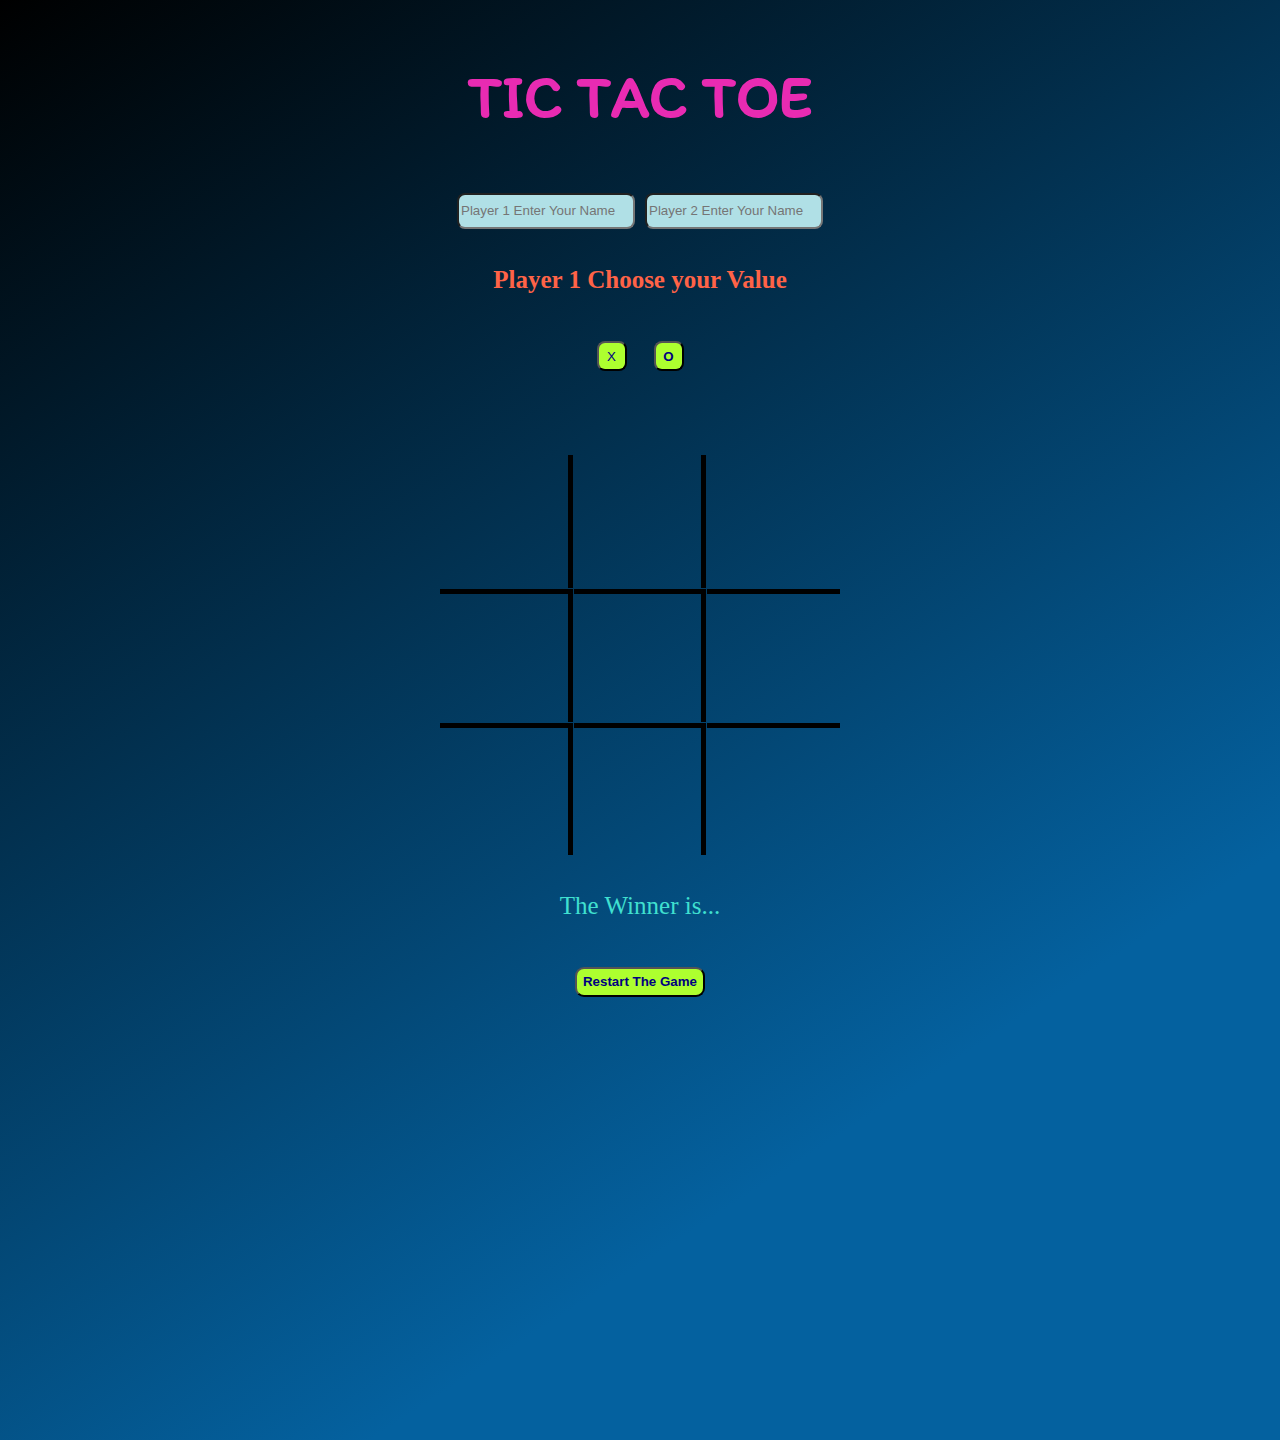
<file: index.html>
<!DOCTYPE html>
<html lang="en">
<head>
  <meta charset="UTF-8">
  <meta http-equiv="X-UA-Compatible" content="IE=edge">
  <meta name="viewport" content="width=device-width, initial-scale=1.0">
  <title>Tic Tac Toe</title>
  <link rel="stylesheet" href="style.css">
  <link rel="preconnect" href="https://fonts.gstatic.com">
<link href="https://fonts.googleapis.com/css2?family=Itim&display=swap" rel="stylesheet">
</head>
<body>
  <h1 class="gameTitle">TIC TAC TOE</h1>
  <h2><input id="player1Name" placeholder="Player 1 Enter Your Name" type="text">
  <input id="player2Name" placeholder="Player 2 Enter Your Name" type="text"></h2>
  <div id="message">Player 1 Choose your Value</div>
  <br><button class="xbtn">X</button>
  <button class="obtn">O</button></h3><br>
  <br><br><main class="gameBoard">
    <div id="box1" class="row1 column1 diagonal1"></div>
    <div id="box2" class="row1 column2"></div>
    <div id="box3" class="row1 column3 diagonal2"></div>
    <div id="box4" class="row2 column1"></div>
    <div id="box5" class="row2 column2 diagonal1 diagonal2"></div>
    <div id="box6" class="row2 column3"></div>
    <div id="box7" class="row3 column1 diagonal2"></div>
    <div id="box8" class="row3 column2"></div>
    <div id="box9" class="row3 column3 diagonal1"></div>
  </main><br>
  <footer>
  <div class="gameWinner">The Winner is...</div>
  <br><button class="restartBtn">Restart The Game</button>
</footer>
  <script src="main.js"></script>
</body>
</html>
</file>
<file: style.css>
body {
  background-color: #000000;
  background-image: linear-gradient(147deg, #000000 0%, #04619f 74%);
  background-repeat: no-repeat;
  background-size: cover;
  margin: 0 auto;
  font-family: 'Itim', cursive;
  font-size: 30px;
  text-align: center;
  width: 800px;
  height: 1400px;
  padding: 20px;
}


.gameTitle {
  text-align: center;
  color :rgb(232, 43, 178);

}

h2 {
  text-align: center;
}
h3 {
  text-align: center;
}
footer {
  text-align: center;
}

.gameBoard {
  display: grid;
  font-family: 'Itim', cursive;
  font-size: 100px;
  grid-template-columns: repeat(3, 1fr);
  grid-template-rows: repeat(3, 1fr);
  gap: 1px;
  height: 400px;
  width: 400px;
  margin-left: 200px;
  color: rgb(232, 43, 178) ;
}
#message {
  font-size: 25px;
  font-family: fantasy;
  color:tomato;
  font-weight: bold ;
  animation: blinking 3s infinite;
}
.gameWinner {
  font-size: 25px;
  font-family: fantasy;
  color:turquoise;
  font-weight bold ;
}
@keyframes blinking {
  80% {
    opacity: 0;
    }
}
.xbtn {
  background-color: greenyellow;
  border-radius: 8px;
  color: navy;
  height: 30px;
  width: 30px;
  margin: 10px;
}
.obtn {
  background-color: greenyellow;
  border-radius: 8px;
  color: navy;
  font-weight: bolder;
  height: 30px;
  width: 30px;
  margin: 10px;
}
.restartBtn {
  background-color: greenyellow;
  border-radius: 9px;
  height: 30px;
  color: navy;
  font-weight: bolder;
}
#player1Name, #player2Name {
  background-color: powderblue;
  color: navy;
  width: 170px;
  border-radius: 8px;
  height: 30px;
}

#box1, #box2, #box4, #box5, #box7, #box8 {
  border-right: 5px solid black;
}
#box4, #box5, #box6, #box7, #box8, #box9 {
  border-top: 5px solid black;
}
</file>
